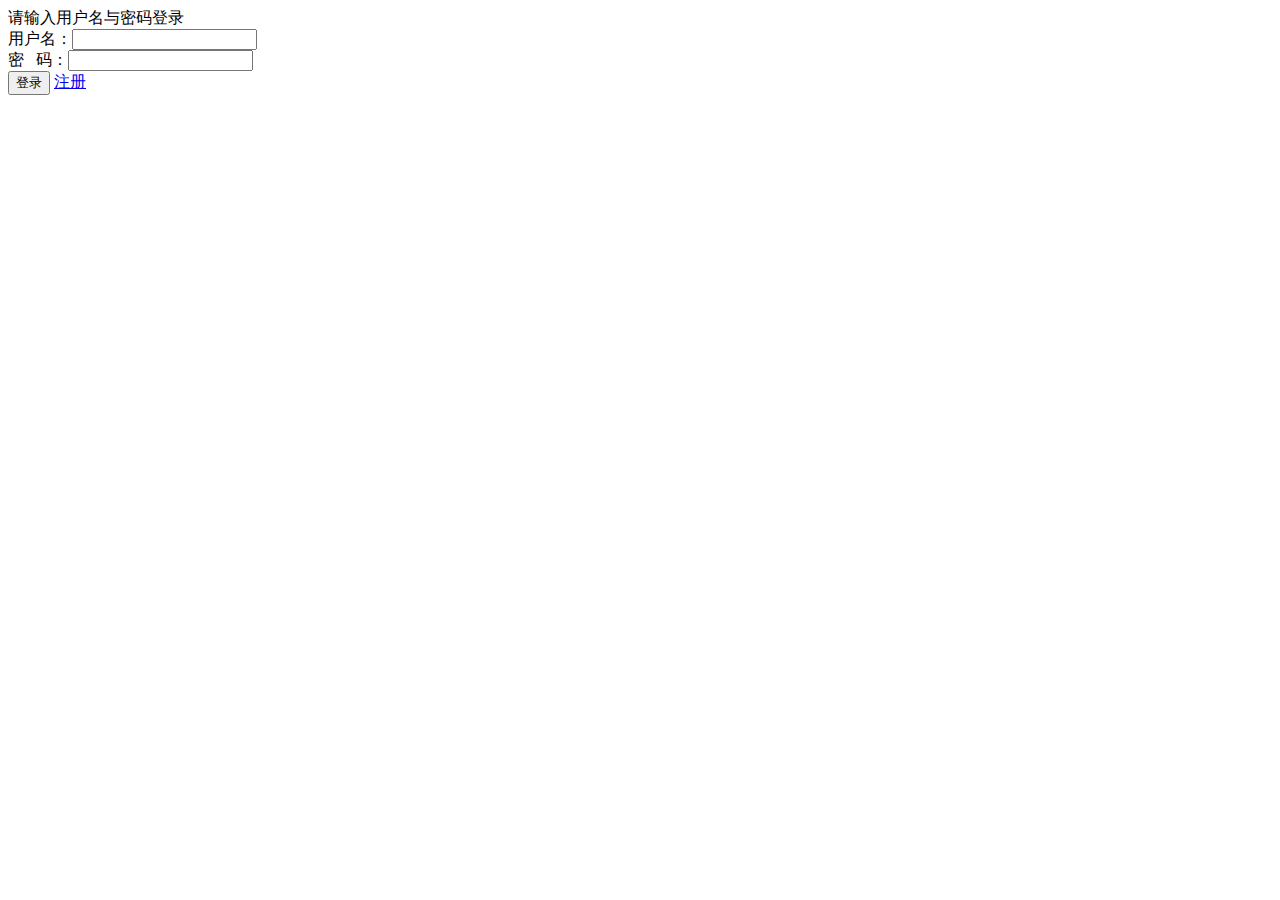
<file: src/main/resources/templates/userLogin.html>
<!DOCTYPE html>
<html lang="en">
<head>
    <meta charset="UTF-8">
    <title>用户登录</title>
</head>
<body>
请输入用户名与密码登录
<form action="/user/userLogin" method="post">
    用户名：<input type="text" name="username" /><br>
    密   码：<input type="password" name="password" /><br>
    <input type="submit" value="登录" />
    <a href="/user/registerpage" target="_blank">注册</a>
</form>
</body>
</html>
</file>
